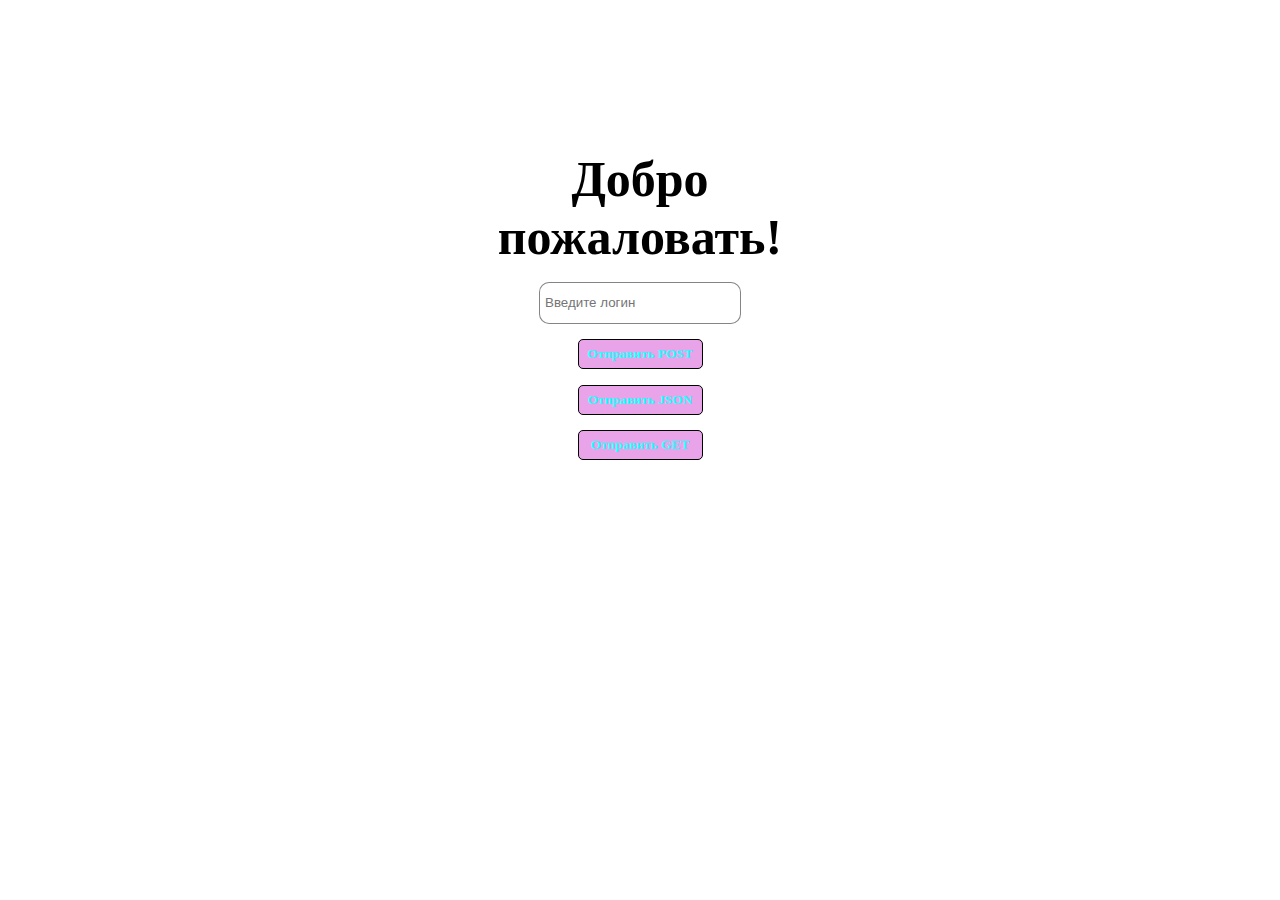
<file: index.html>
<!DOCTYPE html>
<html lang="en">
<head>
    <meta charset="UTF-8">
    <meta name="viewport" content="width=device-width, initial-scale=1.0">
    <link rel="stylesheet" href="indexStyle.css">
    <title>Document</title>
</head>
<body>
    <!-- <form action="" method="POST">
        <input type="text" name="nameUser" placeholder="Имя">
        <input type="text" id="age" name="age" placeholder="Возраст">
        <input type="text" id="acc" name="accupation" placeholder="Профессия">
        <input type="submit" id="btn">
    </form> -->
    <!-- <div></div> -->
    <!-- <button>Кнопка</button> -->
    <form action="" method="POST">
        <h1>Добро пожаловать!</h1>
        <input type="text" name="login" placeholder="Введите логин">
        <input type="submit" id="btn" value="Отправить POST">
        <input type="submit" id="btnJson" value="Отправить JSON">
        <input type="submit" id="btnGet" value="Отправить GET">
    </form>
    <div></div>
    <!-- <button id="two">Кнопка2</button>
    <button id="three">Кнопка3</button> -->
    <script src="./script.js"></script>
</body>
</html>
</file>
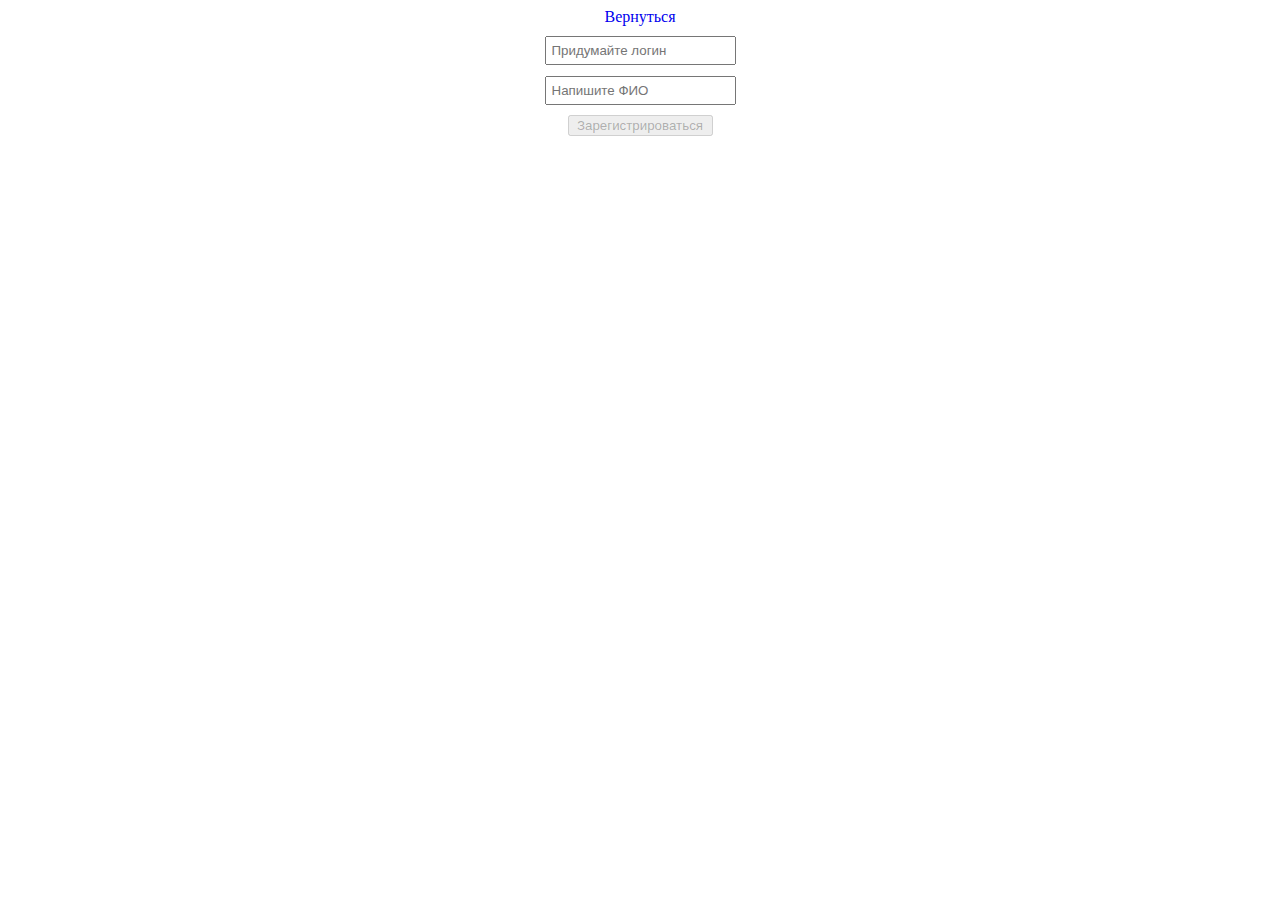
<file: reg.html>
<!DOCTYPE html>
<html lang="en">
<head>
    <meta charset="UTF-8">
    <meta name="viewport" content="width=device-width, initial-scale=1.0">
    <link rel="stylesheet" href="style.css">
    <title>Document</title>
</head>
<body class="">
    <a href="index.html">Вернуться</a>
    <form action="" method="POST" enctype="multipart/form-data" class="">
        <input type="text" name="login" placeholder="Придумайте логин">
        <input type="text" id="FIO" name="FIO" placeholder="Напишите ФИО">
        <input type="submit" id="addPost" value="Зарегистрироваться" disabled>
    </form>
    <div id="modal" class="message hidden">
        <p>Такой пользователь уже есть</p>
        <button>Закрыть</button>
    </div>
    <script src="regScript.js"></script>
</body>
</html>
</file>
<file: indexStyle.css>
*{
    margin: 0;
    padding: 0;
    text-decoration: none;
}
form{
    width: 600px;
    height: 310px;
    margin: 150px auto 0 auto;
    text-align: center;
    display: flex;
    flex-flow: column wrap;
    align-items: center;
    justify-content: space-between;
}
h1{
    font-family: cursive;
    font-size: 50px;
    width: 330px;
}
input{
    width: 130px;
    transition-duration: 0.5s;
}
input[type=text]{
    padding: 5px;
    width: 190px;
    height: 30px;
    border: 1px solid rgba(58, 58, 58, 0.623);
    border-radius: 10px;
    outline-color: #e9a3e8;
}
input[type=submit]{
    width: 125px;
    border: 1px solid black;
    border-radius: 5px;
    height: 30px;
    background-color: #e9a3e8;
    color: rgb(32, 255, 255);
    font-family: cursive;
    font-weight: bold;
}
input[type=submit]:hover{
    width: 140px;
    border-radius: 10px;
}
</file>
<file: style.css>
*{
    text-decoration: none;
}
body{
    display: flex;
    justify-content: center;
    align-items: center;
    flex-direction: column;
}
input[type=text]{
    padding: 5px;
}
input[type=submit]{
    width: 145px;
}
form{
    margin: 10px;
    width: 230px;
    height: 100px;
    display: flex;
    flex-direction: column;
    flex-wrap: wrap;
    justify-content: space-between;
    align-items: center;
}
.message{
    width: 300px;
    height: 130px;
    background-color: #e9a3e8;
    border: 1px solid black;
    border-radius: 20px;
    display: flex;
    flex-direction: column;
    justify-content: center;
    align-items: center;
    margin: 20px auto;
    z-index: 4;
}
.noneClick{
    pointer-events: none;
}
button{
    border: 1px solid black;
    background-color: white;
    border-radius: 15px;
}
.hidden{
    display: none;
}
.dark{
    background-color: #e2b0d17d;
}
</file>
